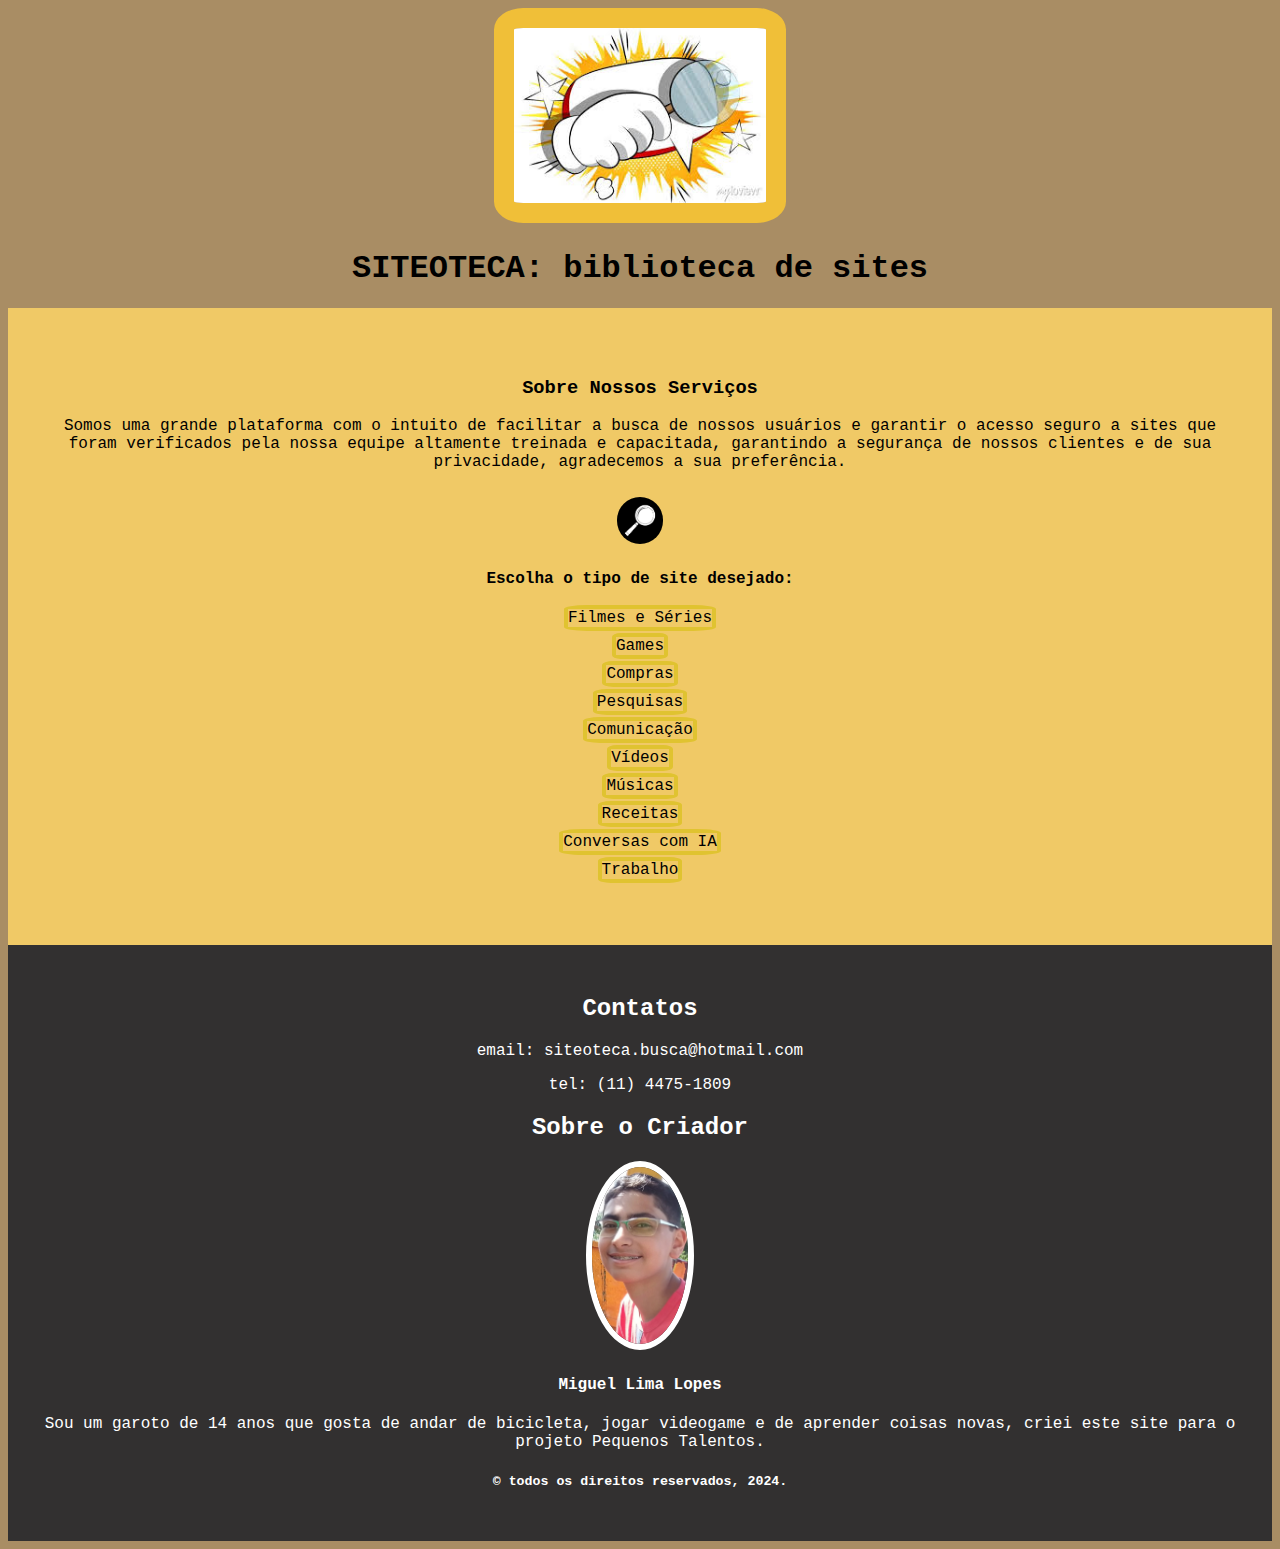
<file: index.html>
<!DOCTYPE html>
<html lang="pt-BR">

<head class="inc">
    <meta charset="UTF-8">
    <meta name="viewport" content="width=device-width, initial-scale=1.0">
    <title>Siteoteca</title>
    <link rel="shortcut icon" type="image/x-icon" href="images.jpg">
    <link rel="stylesheet" href="style.css">
    <div>
        <img class="logo" src="images.jpg" alt="pesquisa,lupa" width="20%">
    </div>
    <div>
        <h1>
            SITEOTECA: biblioteca de sites
        </h1>
    </div>
</head>

<body>
    <main>
        <section class= "inicio">
            <div>
                <h3>Sobre Nossos Serviços</h3>
                <p>
                    Somos uma grande plataforma com o intuito de facilitar a busca de nossos usuários
                    e garantir o acesso seguro a sites que foram verificados pela nossa equipe
                    altamente treinada e capacitada, garantindo a segurança de nossos clientes
                    e de sua privacidade, agradecemos a sua preferência.
                </p>
            </div>
        </section>
        <section>
            <div>
                <img class="lupa" src="images.png" alt="lupa,desenho" width="4%">
            </div>
            <div>
                <h4>
                    Escolha o tipo de site desejado:
                </h4>
            </div>
            <div>
                <ul>
                    <div>
                        <a href="filmes.html">Filmes e Séries</a>
                    </div>
                    <div>
                        <a href="games.html">Games</a>
                    </div>
                    <div>
                        <a href="compras.html">Compras</a>
                    </div>
                    <div>
                        <a href="pesquisas.html">Pesquisas</a>
                    </div>
                    <div>
                        <a href="comunicacao.html">Comunicação</a>
                    </div>
                    <div>
                        <a href="videos.html">Vídeos</a>
                    </div>
                    <div>
                        <a href="musicas.html">Músicas</a>
                    </div>
                    <div>
                        <a href="receitas.html">Receitas</a>
                    </div>
                    <div>
                        <a href="ia.html">Conversas com IA</a>
                    </div>
                    <div>
                        <a href="trabalho.html">Trabalho</a>
                    </div>
                </ul>
            </div>
        </section>
    </main>
    <footer>
        <section>
            <div>
                <h2>
                    Contatos
                </h2>
                <p>
                    email: siteoteca.busca@hotmail.com
                </p>
                <p>
                    tel: (11) 4475-1809
                </p>
            </div>
        </section>
        <section>
            <div>
                <h2>
                    Sobre o Criador
                </h2>
            </div>
            <div>
                <img class="miguel" src="miguel.png" width="8%">
            </div>
            <div>
                <h4>
                    Miguel Lima Lopes
                </h4>
                <p>
                    Sou um garoto de 14 anos que gosta de andar de bicicleta,
                    jogar videogame e de aprender coisas novas, criei este site
                    para o projeto Pequenos Talentos.
                </p>
            </div>
            <div>
                <h5>
                    © todos os direitos reservados, 2024.
                </h5>
            </div>
        </section>
    </footer>
</body>

</html>
</file>
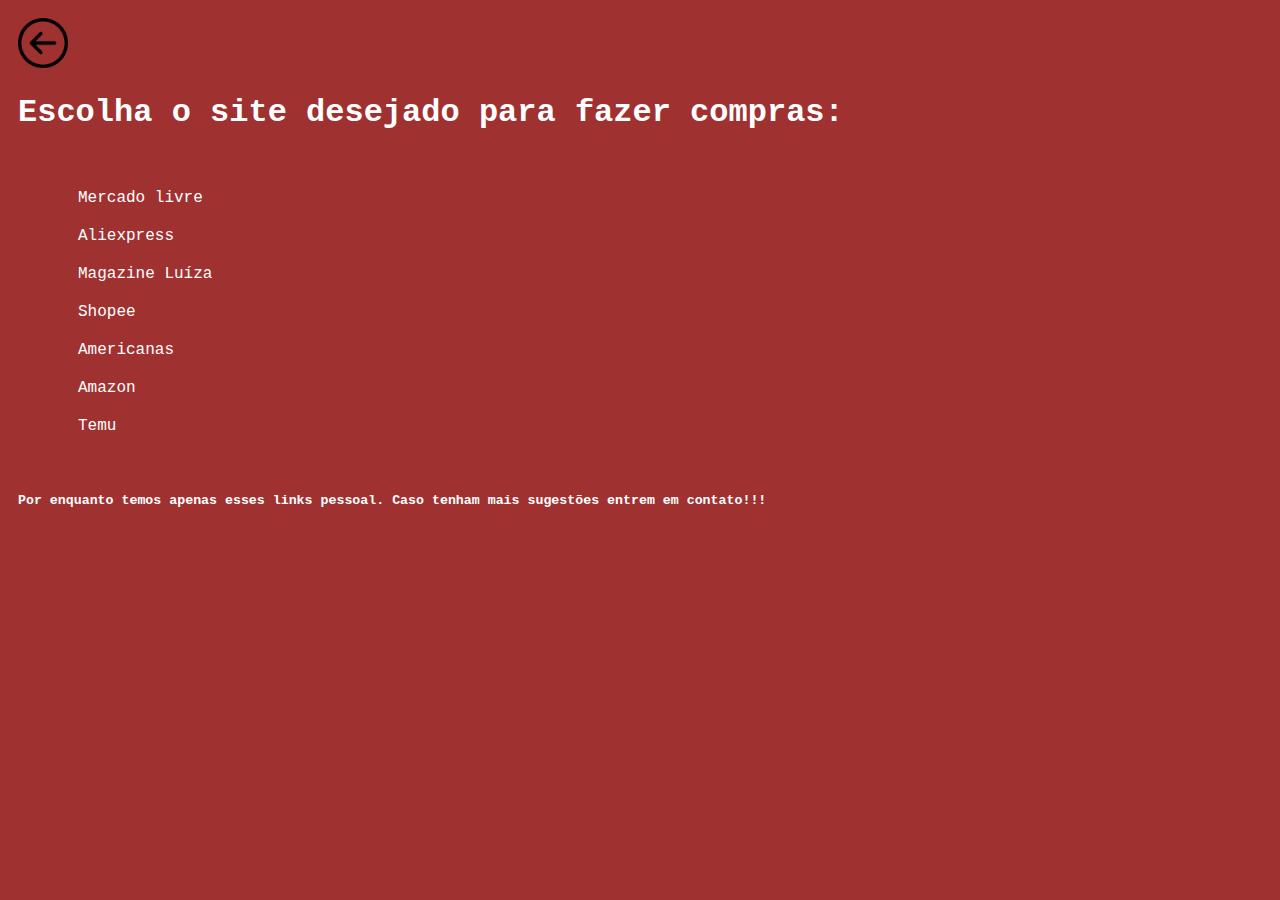
<file: compras.html>
<!DOCTYPE html>
<html lang="pt-BR">

<head>
    <meta charset="UTF-8">
    <meta name="viewport" content="width=device-width, initial-scale=1.0">
    <title>Siteoteca Compras</title>
    <link rel="shortcut icon" type="image/x-icon" href="images.jpg">
    <link rel="stylesheet" href="compras.css">
    <div>
        <a href="index.html"><img src="93634.png" alt="voltar" width="4%"></a>
    </div>
    <h1>
        Escolha o site desejado para fazer compras:
    </h1>
</head>

<body>
    <main>
        <div>
            <ul>
                <div>
                    <a href="https://www.mercadolivre.com.br/" target="_blank" rel="noopener noreferrer">Mercado
                        livre</a>
                </div>
                <div>
                    <a href="https://www.googleadservices.com/pagead/aclk?sa=L&ai=DChcSEwjI0dLO4eqIAxVozMIEHQMsPWYYABAAGgJwdg&co=1&ase=2&gclid=Cj0KCQjwmOm3BhC8ARIsAOSbapU9s5zboat5kdnO0nG-9UVvpWkNJ1-QOH7f4f-HkIh4mMeaoDl0e-AaArOhEALw_wcB&ohost=www.google.com&cid=CAESVeD2xwrRnELxrXG4C9XZZXmKKL_6vkN7Gp2kb3x6-2rJW4ui-m9hhT5pSKyabwMLBx73ry6boLt-o1jUiMXyozptoEI7FjEbBfTIWLXfnhwzV7ZpUv0&sig=AOD64_1J5L3R8V2Vz3fm-dW_MXL6kXey6w&q&nis=4&adurl&ved=2ahUKEwj1m8nO4eqIAxXbqZUCHZhXBH0Q0Qx6BAgLEAE"
                        target="_blank" rel="noopener noreferrer">Aliexpress</a>
                </div>
                <div>
                    <a href="https://www.googleadservices.com/pagead/aclk?sa=L&ai=DChcSEwjh1_6B4uqIAxX1Aq0GHfDCGXEYABACGgJwdg&co=1&ase=2&gclid=Cj0KCQjwmOm3BhC8ARIsAOSbapXTRpUNgsAc5SqJyn-3EQhuF-NE3o-TvVeZMf2k72U3036t_r8Xh1EaAvycEALw_wcB&ohost=www.google.com&cid=CAESVeD25yuJOZiu8gXt5Sisrb6eDOCPmSZlRj_d85pOs8o6sb-b_qZ2O1YVQGsba_O9Fs0ID64q3qmxGFOYiN6P6SpL3PIROthYAtSB0sTd177DA4dGBgw&sig=AOD64_3rpxX5Xi4CuVfhPQzL4fAhSV2qGw&q&nis=4&adurl&ved=2ahUKEwjAlfWB4uqIAxUblJUCHac8EAsQ0Qx6BAgPEAE"
                        target="_blank" rel="noopener noreferrer">Magazine Luíza</a>
                </div>
                <div>
                    <a href="https://www.googleadservices.com/pagead/aclk?sa=L&ai=DChcSEwju_KPA4uqIAxVVzcIEHfDIFrsYABAAGgJwdg&co=1&ase=2&gclid=Cj0KCQjwmOm3BhC8ARIsAOSbapVjH32agYzx07vh9gZ_WMXIJ4ehGcv8ITO6LQWsgKSR29VZV2XEZLQaAvDHEALw_wcB&ohost=www.google.com&cid=CAESVeD2PPzyfmpJQ7hTKpgatlEBsz-dLiwF8BmMBYYtehZ_ilP2-sMfF8VKGOZd96dHMcMqkTHOAy5I4gNjo6YZRBPGnVGGeHz4-NUtRftnQvq9H4dJNII&sig=AOD64_3ZJrQSJEa9hk3tlXaaVIJ3XkB7iA&q&nis=4&adurl&ved=2ahUKEwid75rA4uqIAxVht5UCHTf9BQEQ0Qx6BAgMEAE"
                        target="_blank" rel="noopener noreferrer">Shopee</a>
                </div>
                <div>
                    <a href="https://www.americanas.com.br/" target="_blank" rel="noopener noreferrer">Americanas</a>
                </div>
                <div>
                    <a href="https://www.googleadservices.com/pagead/aclk?sa=L&ai=DChcSEwiQ94PC4-qIAxXdCK0GHSniD1cYABADGgJwdg&co=1&ase=2&gclid=Cj0KCQjwmOm3BhC8ARIsAOSbapUhgUeni81k46C9zlaT0EkNz4ldkWQMNremIT9m6DYgqNkFE-rOX_waAtqsEALw_wcB&ohost=www.google.com&cid=CAESVeD23u9zohZGI68cIXSwpGUtUQ5SN0Cq3pM2nhTqHuXRyaFXpwnHpa3fYGuTTGKeMp-SigmqvtG_0bjPo_G1Lb3z8tDR2Nl0CDI8d5M4xsGtXSdS63A&sig=AOD64_3r6FjT8zT5kSWuCHHrlPKr0HBUmg&q&nis=4&adurl&ved=2ahUKEwiehfvB4-qIAxVIppUCHVCsEjEQ0Qx6BAgOEAE"
                        target="_blank" rel="noopener noreferrer">Amazon</a>
                </div>
                <div>
                    <a href="https://www.googleadservices.com/pagead/aclk?sa=L&ai=DChcSEwiQ94PC4-qIAxXdCK0GHSniD1cYABACGgJwdg&co=1&ase=2&gclid=Cj0KCQjwmOm3BhC8ARIsAOSbapWgB_zOy0kYjiKU7DS1O6vmD8rv_bzVFii4EFiJxZQf2IcbWbs9kRYaArdnEALw_wcB&ohost=www.google.com&cid=CAESVeD23u9zohZGI68cIXSwpGUtUQ5SN0Cq3pM2nhTqHuXRyaFXpwnHpa3fYGuTTGKeMp-SigmqvtG_0bjPo_G1Lb3z8tDR2Nl0CDI8d5M4xsGtXSdS63A&sig=AOD64_272ELrTs_PbHT3_tdlfXyHybL_rQ&q&nis=4&adurl&ved=2ahUKEwiehfvB4-qIAxVIppUCHVCsEjEQ0Qx6BAgMEAE"
                        target="_blank" rel="noopener noreferrer">Temu</a>
                </div>
            </ul>
        </div>
    </main>
    <footer>
        <div>
            <h5>Por enquanto temos apenas esses links pessoal. Caso tenham mais sugestões entrem em contato!!!</h5>
        </div>
    </footer>
</body>

</html>
</file>
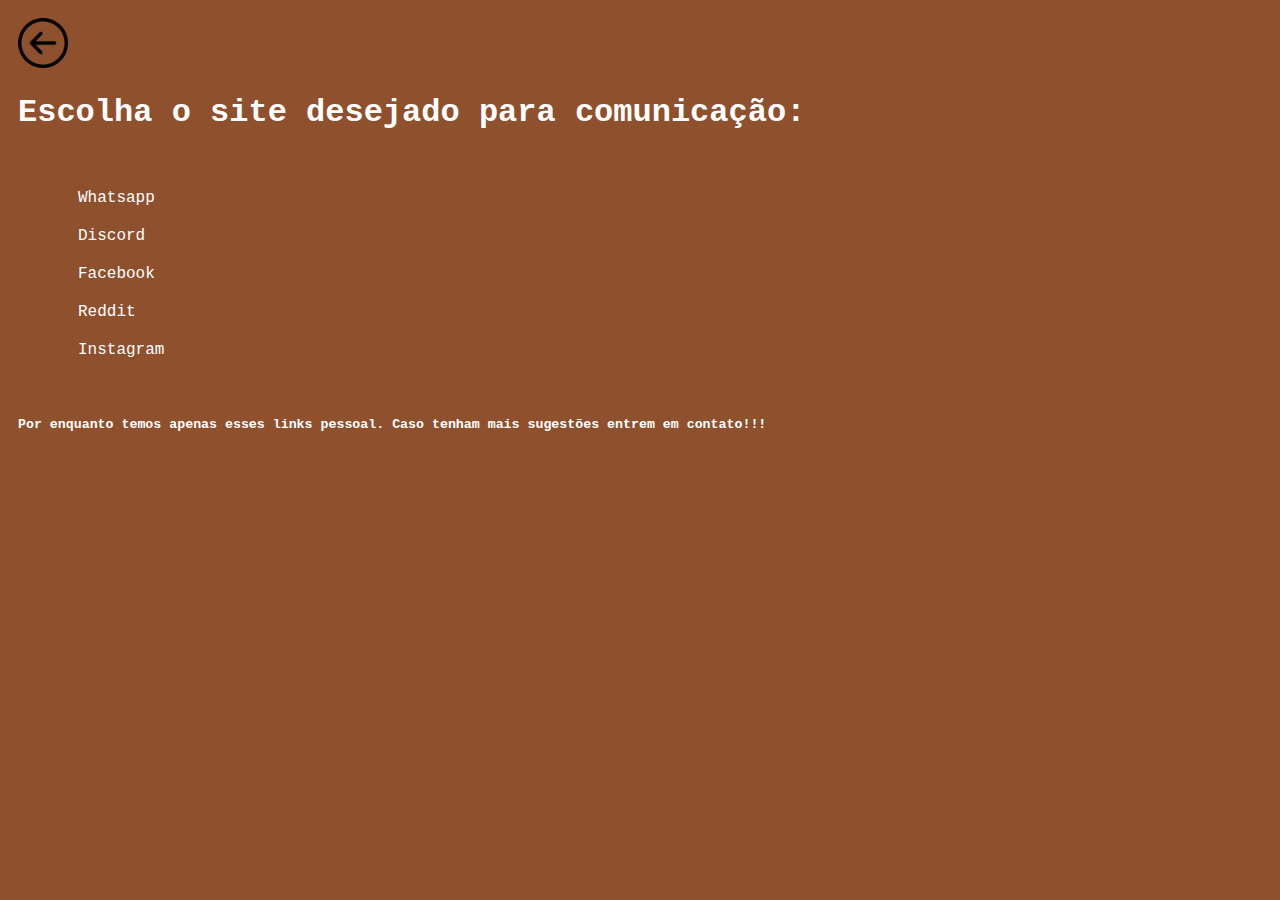
<file: comunicacao.html>
<!DOCTYPE html>
<html lang="pt-BR">

<head>
    <meta charset="UTF-8">
    <meta name="viewport" content="width=device-width, initial-scale=1.0">
    <title>Siteoteca Comunicação</title>
    <link rel="shortcut icon" type="image/x-icon" href="images.jpg">
    <link rel="stylesheet" href="comunicacao.css">
    <div>
        <a href="index.html"><img src="93634.png" alt="voltar" width="4%"></a>
    </div>
    <h1>
        Escolha o site desejado para comunicação:
    </h1>
</head>

<body>
    <main>
        <div>
            <ul>
                <div>
                    <a href="https://web.whatsapp.com/" target="_blank" rel="noopener noreferrer">Whatsapp</a>
                </div>
                <div>
                    <a href="https://discord.com/" target="_blank" rel="noopener noreferrer">Discord</a>
                </div>
                <div>
                    <a href="https://www.facebook.com/?locale=pt_BR" target="_blank"
                        rel="noopener noreferrer">Facebook</a>
                </div>
                <div>
                    <a href="https://www.reddit.com/" target="_blank" rel="noopener noreferrer">Reddit</a>
                </div>
                <div>
                    <a href="https://www.instagram.com/" target="_blank" rel="noopener noreferrer">Instagram</a>
                </div>
            </ul>
        </div>
    </main>
    <footer>
        <div>
            <h5>Por enquanto temos apenas esses links pessoal. Caso tenham mais sugestões entrem em contato!!!</h5>
        </div>
    </footer>
</body>

</html>
</file>
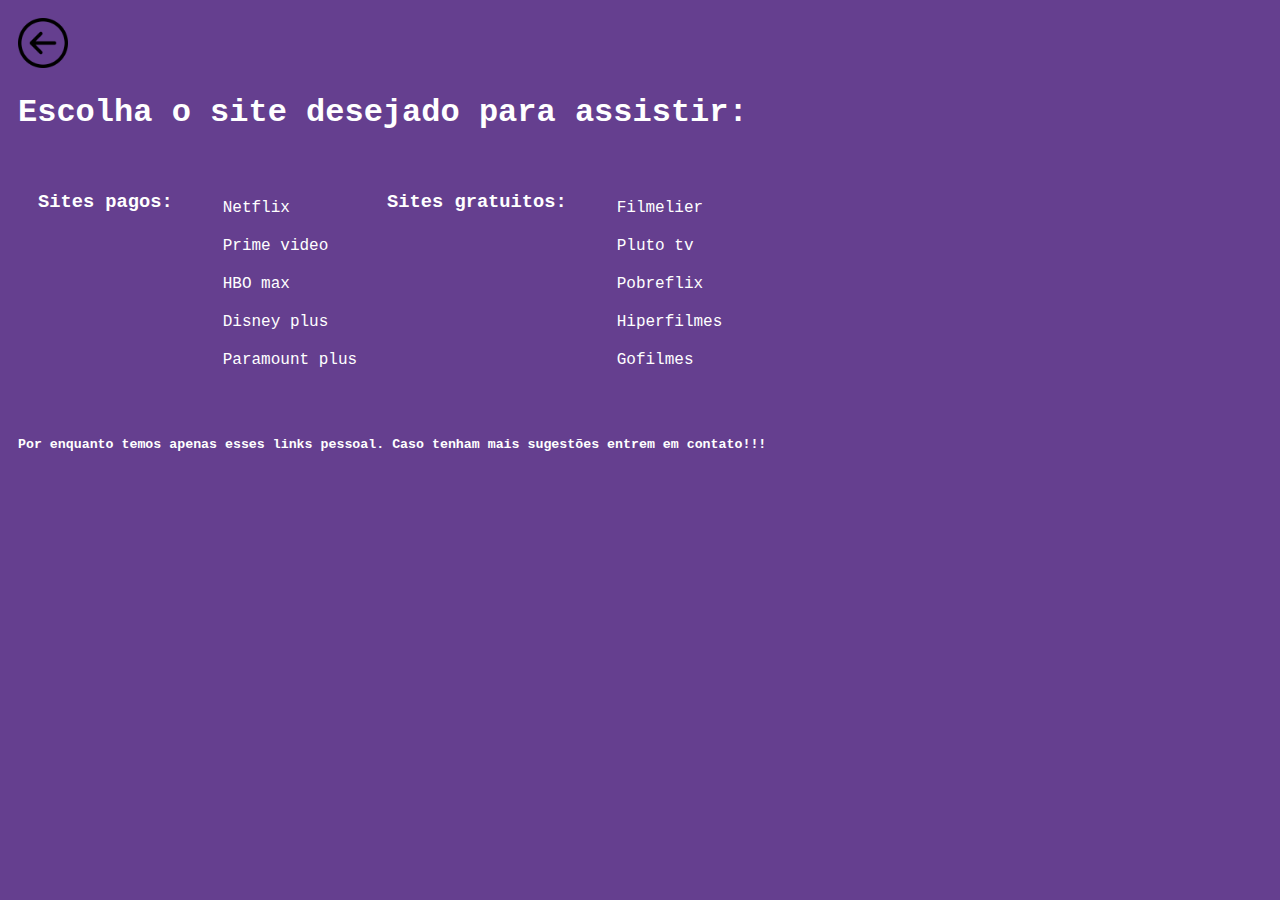
<file: filmes.html>
<!DOCTYPE html>
<html lang="pt-BR">

<head>
    <meta charset="UTF-8">
    <meta name="viewport" content="width=device-width, initial-scale=1.0">
    <title>Siteoteca Filmes e Séries</title>
    <link rel="shortcut icon" type="image/x-icon" href="images.jpg">
    <link rel="stylesheet" href="filmes.css">
    <div>
        <a href="index.html"><img src="93634.png" alt="voltar" width="4%"></a>
    </div>
    <h1>
        Escolha o site desejado para assistir:
    </h1>
</head>

<body>
    <main>
        <div>
            <div>
                <h3>
                    Sites pagos:
                </h3>
                <ul>
                    <div>
                        <a href="https://www.netflix.com/br/" target="_blank" rel="noopener noreferrer">Netflix</a>
                    </div>
                    <div>
                        <a href="https://www.googleadservices.com/pagead/aclk?sa=L&ai=DChcSEwjxo4D73eaIAxWgWEgAHa_nG1cYABAAGgJjZQ&co=1&ase=2&gclid=CjwKCAjw0t63BhAUEiwA5xP54ZMlP1-4NguM7LG_eonIX3ozAT9XB6UvkSWNEigWqLNOjDk5rsYhYxoCQYwQAvD_BwE&ohost=www.google.com&cid=CAESVeD26Julp5ROv8UchKXC7Vbwr0yHAT4clTuAOV3iFmaDjmJ4Kl-h1irc2jKdyFSjno1ffnOD80E4b0RzLTu6HfFdcyeBpZ3a3gvo3ii_KZ827LCfhWI&sig=AOD64_0ptH9drbdBb0WmXycBwwT1fBkBlw&q&nis=4&adurl&ved=2ahUKEwjxiPv63eaIAxXRppUCHSfdJ58Q0Qx6BAgMEAE"
                            target="_blank" rel="noopener noreferrer">Prime video</a>
                    </div>
                    <div>
                        <a href="https://www.googleadservices.com/pagead/aclk?sa=L&ai=DChcSEwiVwtzE3-aIAxWuJa0GHZbjNBwYABAAGgJwdg&co=1&ase=2&gclid=CjwKCAjw0t63BhAUEiwA5xP54Y53AfYSyfbpv18FEhqcEbdquzTfzb6lNxMz6kwAanMa_364HEpPBBoCW2sQAvD_BwE&ohost=www.google.com&cid=CAESVeD2BtUab6iFEKMKzEGCu4hOvwLXKF9mbFCLxokYaTwQv34khieQonslK9cc0qb71a4O8nnaNgMC0A54NOXA4C9WPHLkrQ2kiN4d-ebg2G1X4K7E1CQ&sig=AOD64_0hLIofKhxNrprP6S13u4ONwogeug&q&nis=4&adurl&ved=2ahUKEwjG99HE3-aIAxVbuZUCHWgGD-EQ0Qx6BAgNEAE"
                            target="_blank" rel="noopener noreferrer">HBO max</a>
                    </div>
                    <div>
                        <a href="https://www.googleadservices.com/pagead/aclk?sa=L&ai=DChcSEwj3zO-E4OaIAxX5YkgAHUhxAHIYABABGgJjZQ&co=1&ase=2&gclid=CjwKCAjw0t63BhAUEiwA5xP54ZDUgs2T4rRdyKMcYL27OtH910AqFVH84G6ROuqsdgt0L6ElKU9qxBoC62IQAvD_BwE&ohost=www.google.com&cid=CAESVeD2qDCdNFRqq9HtZVEJBWZfP6SMiV6fVCXGWVxPG-9Rk1zaHgDYxKLPLe9ssR7WaL59Rm74H1UWKJdh9GZxv7OaGR0ojS1yap6JAEgtc6EFKzY6_tk&sig=AOD64_2XHAvLnN4vw3tgIXKb8bz9H8Gi-g&q&nis=4&adurl&ved=2ahUKEwiv1-uE4OaIAxULuZUCHXP6FtEQ0Qx6BAgLEAE"
                            target="_blank" rel="noopener noreferrer">Disney plus</a>
                    </div>
                    <div>
                        <a href="https://www.googleadservices.com/pagead/aclk?sa=L&ai=DChcSEwjHqbbu4OaIAxU4H60GHadOJ9sYABABGgJwdg&co=1&ase=2&gclid=CjwKCAjw0t63BhAUEiwA5xP54edCCoeEGoOLKzhpVpcuZisRPtv5d8VzfMWdCcBEq8-XWJEse9-3fhoCJwoQAvD_BwE&ohost=www.google.com&cid=CAESVeD2H5_ksU7vK-rXHHQztU_T1B0ABBSVm6pipGOHtRC2cuF-pl3nLChpVp2QwWjpTHv9RB1TQzKgA2fc-Uitu204G8JE3fy7vgxI6eXIkKHdHemUjKg&sig=AOD64_3Ygxzt8nVaw8A6HuAIYHZr9Elmpw&q&nis=4&adurl&ved=2ahUKEwjgjqzu4OaIAxUGrJUCHWOiNqwQ0Qx6BAgOEAE"
                            target="_blank" rel="noopener noreferrer">Paramount plus</a>
                    </div>
                </ul>
            </div>
            <div>
                <h3>
                    Sites gratuitos:
                </h3>
                <ul>
                    <div>
                        <a href="https://www.filmelier.com/br/assistir-filmes-online" target="_blank"
                            rel="noopener noreferrer">Filmelier</a>
                    </div>
                    <div>
                        <a href="https://www.googleadservices.com/pagead/aclk?sa=L&ai=DChcSEwiM2PyV5eaIAxUMz8IEHZiCAdEYABAAGgJwdg&co=1&ase=2&gclid=CjwKCAjw0t63BhAUEiwA5xP54XXHeOTNppZRnbZnyxCEfQbdV6vfbVIL4emtgItYs9dDo_-uLXLZfhoCijAQAvD_BwE&ohost=www.google.com&cid=CAESVeD2R_89a4EuRMkEo_Y0u0sDsmubGLrvZ7xnhoDhvPNXtRIS13cfAdl0YBRGA0hAIAM8yxWwvaL3nqvtxIZ5mJ4I_kaPwqLn-gVDjoE3KWrAEIWC4yU&sig=AOD64_3cOklN1TEyWvCrXpjY58bcMuoufg&q&nis=4&adurl&ved=2ahUKEwiqq_OV5eaIAxUEppUCHUQiOGgQ0Qx6BAgMEAE"
                            target="_blank" rel="noopener noreferrer">Pluto tv</a>
                    </div>
                    <div>
                        <a href="https://pobreflix.life/" target="_blank" rel="noopener noreferrer">Pobreflix</a>
                    </div>
                    <div>
                        <a href="https://portalfrassao2.webnode.page/" target="_blank"
                            rel="noopener noreferrer">Hiperfilmes</a>
                    </div>
                    <div>
                        <a href="https://gofilmes.me/" target="_blank" rel="noopener noreferrer">Gofilmes</a>
                    </div>
                </ul>
            </div>
        </div>
    </main>
    <footer>
        <div>
            <h5>Por enquanto temos apenas esses links pessoal. Caso tenham mais sugestões entrem em contato!!!</h5>
        </div>
    </footer>
</body>

</html>
</file>
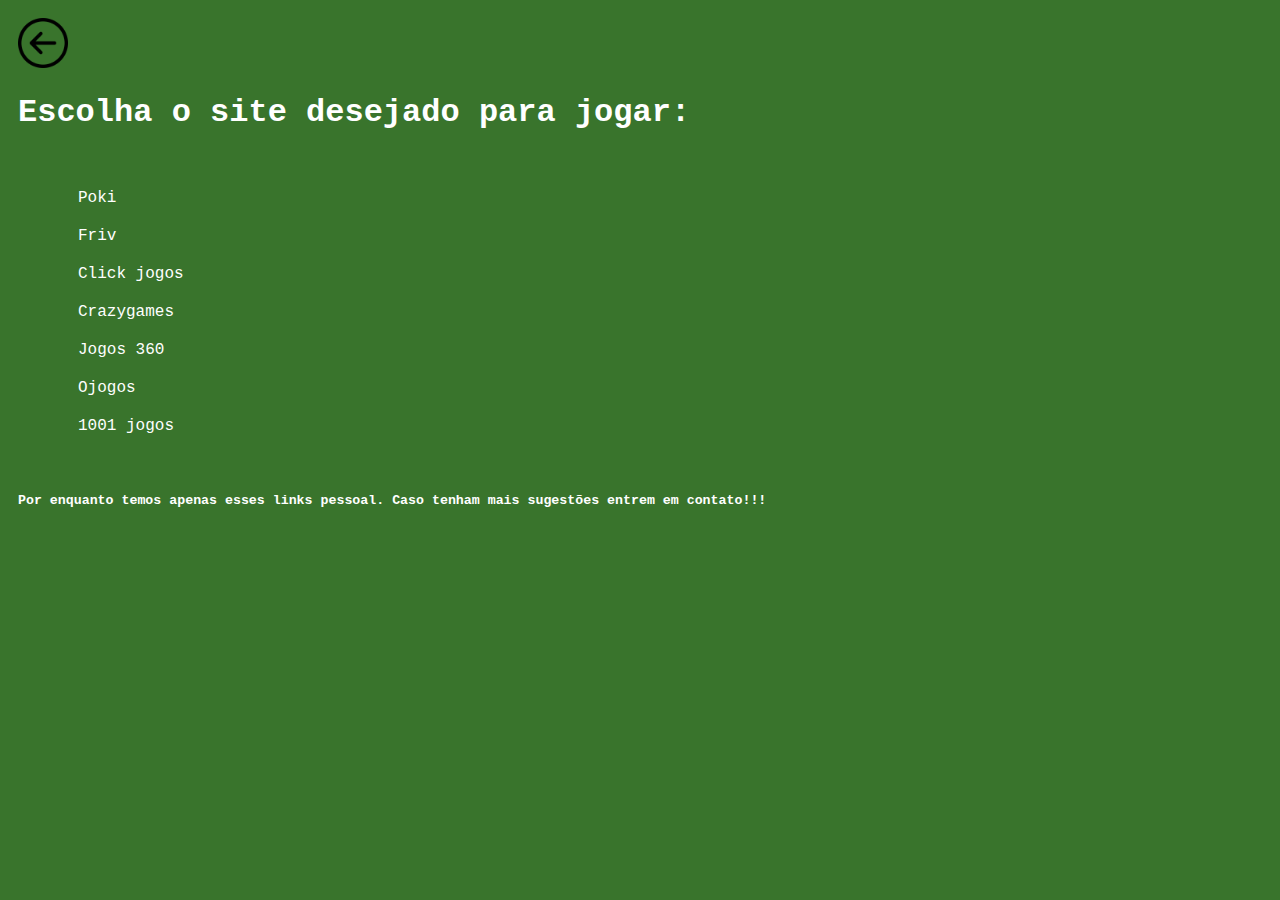
<file: games.html>
<!DOCTYPE html>
<html lang="pt-BR">

<head>
    <meta charset="UTF-8">
    <meta name="viewport" content="width=device-width, initial-scale=1.0">
    <title>Siteoteca Games</title>
    <link rel="shortcut icon" type="image/x-icon" href="images.jpg">
    <link rel="stylesheet" href="games.css">
    <div>
        <a href="index.html"><img src="93634.png" alt="voltar" width="4%"></a>
    </div>
    <h1>
        Escolha o site desejado para jogar:
    </h1>
</head>

<body>
    <main>
        <div>
            <ul>
                <div>
                    <a href="https://poki.com/br" target="_blank" rel="noopener noreferrer">Poki</a>
                </div>
                <div>
                    <a href="https://www.googleadservices.com/pagead/aclk?sa=L&ai=DChcSEwiZ35-W3eqIAxVXD60GHb5IDhgYABAAGgJwdg&co=1&ase=2&gclid=Cj0KCQjwmOm3BhC8ARIsAOSbapVRGHnhS_0Cm9_6oVCkH3Th6zYeuqKNLpx8oEZyUQXbG5jh4zxWcDMaAkuyEALw_wcB&ohost=www.google.com&cid=CAESVeD2FUmIaULRxx39kPWKgJeIOz3nRqE_8wXGAsKs_1oSstp6JyHmH0eTBF3ipven7SqLtjFIifLHHHoC7eHQDtZRVDisa1amOpx6SlROZz7ia06LqY0&sig=AOD64_04rUi_6vf3DRF84EoS8wyOU65PLg&q&nis=4&adurl&ved=2ahUKEwjtzZaW3eqIAxUvlJUCHXw6JLEQ0Qx6BAgLEAE"
                        target="_blank" rel="noopener noreferrer">Friv</a>
                </div>
                <div>
                    <a href="https://www.clickjogos.com.br/" target="_blank" rel="noopener noreferrer">Click jogos</a>
                </div>
                <div>
                    <a href="https://www.crazygames.com.br/" target="_blank" rel="noopener noreferrer">Crazygames</a>
                </div>
                <div>
                    <a href="https://www.jogos360.com.br/" target="_blank" rel="noopener noreferrer">Jogos 360</a>
                </div>
                <div>
                    <a href="https://www.ojogos.com.br/" target="_blank" rel="noopener noreferrer">Ojogos</a>
                </div>
                <div>
                    <a href="https://www.1001jogos.com.br/" target="_blank" rel="noopener noreferrer">1001 jogos</a>
                </div>
            </ul>
        </div>
    </main>
    <footer>
        <div>
            <h5>Por enquanto temos apenas esses links pessoal. Caso tenham mais sugestões entrem em contato!!!</h5>
        </div>
    </footer>
</body>

</html>
</file>
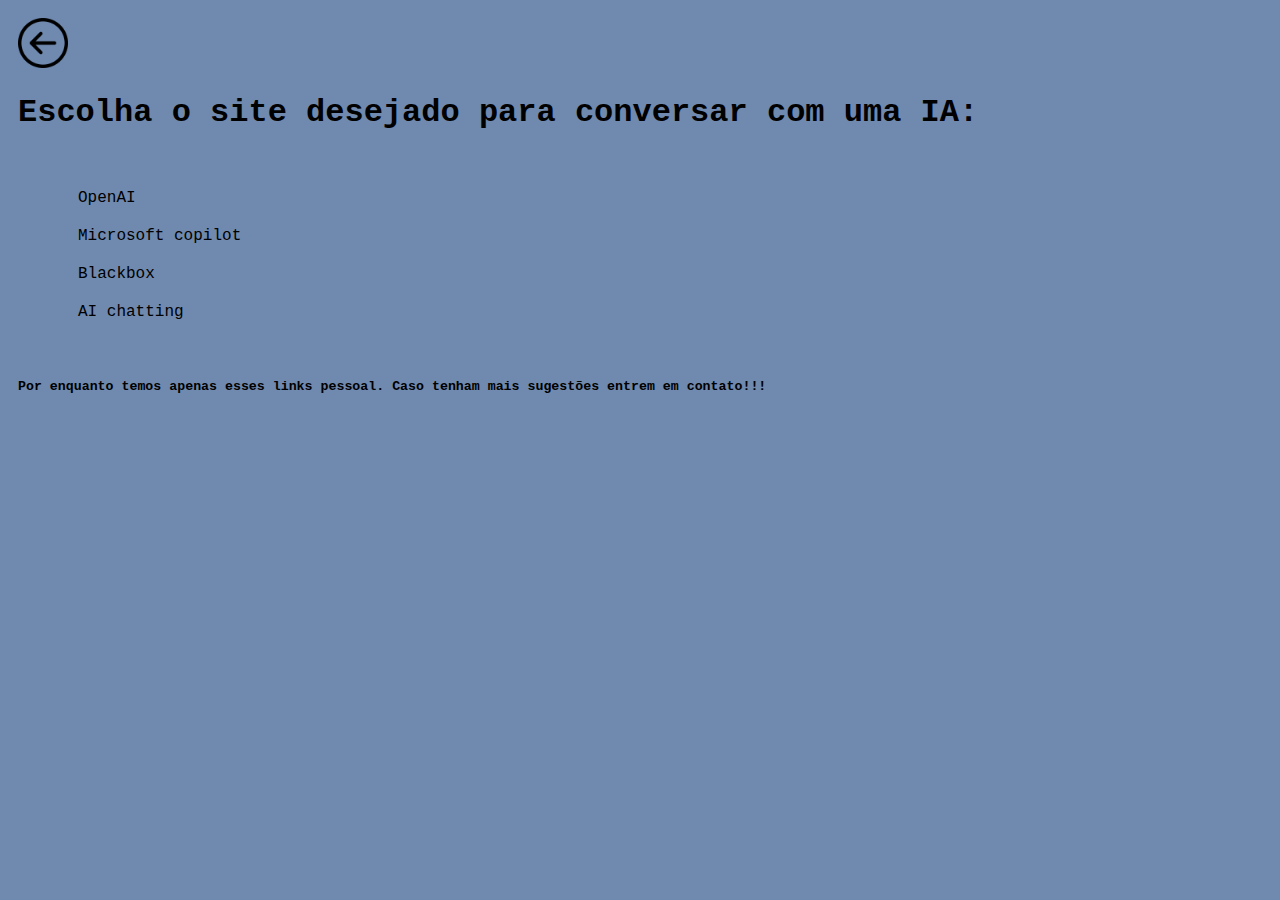
<file: ia.html>
<!DOCTYPE html>
<html lang="pt-BR">

<head>
    <meta charset="UTF-8">
    <meta name="viewport" content="width=device-width, initial-scale=1.0">
    <title>Siteoteca Conversas com IA</title>
    <link rel="shortcut icon" type="image/x-icon" href="images.jpg">
    <link rel="stylesheet" href="ia.css">
    <div>
        <a href="index.html"><img src="93634.png" alt="voltar" width="4%"></a>
    </div>
    <h1>
        Escolha o site desejado para conversar com uma IA:
    </h1>
</head>

<body>
    <main>
        <div>
            <ul>
                <div>
                    <a href="https://openai.com/chatgpt/" target="_blank" rel="noopener noreferrer">OpenAI</a>
                </div>
                <div>
                    <a href="https://copilot.microsoft.com/?q=Bing%20AI" target="_blank"
                        rel="noopener noreferrer">Microsoft copilot</a>
                </div>
                <div>
                    <a href="https://www.googleadservices.com/pagead/aclk?sa=L&ai=DChcSEwjE--Gs3fSIAxVSaEgAHTbcDiQYABABGgJjZQ&co=1&ase=2&gclid=Cj0KCQjwpP63BhDYARIsAOQkATa7MBVLIoItCK0v4ilUhwBkkyjRu4KwL51e2qrI8BSucg2a3fhPfKsaAhZJEALw_wcB&ohost=www.google.com&cid=CAESVeD20ljFz6qCXe0XhwkYUU2lpc-Qb-DbeEMpR4RLuAV_4-tVi_nlFFzhSmDtVwzCngBBp41E_T2MIDeftTCv3kNGNkI470dDCF97-r-nx0wszMyKeDI&sig=AOD64_0zRdfEX68p-jwDTJPPomZFdQaUaQ&q&nis=4&adurl&ved=2ahUKEwiTqN2s3fSIAxUtqJUCHWllAlEQ0Qx6BAgREAE"
                        target="_blank" rel="noopener noreferrer">Blackbox</a>
                </div>
                <div>
                    <a href="https://www.aichatting.net/pt/" target="_blank" rel="noopener noreferrer">AI chatting</a>
                </div>
            </ul>
        </div>
    </main>
    <footer>
        <div>
            <h5>Por enquanto temos apenas esses links pessoal. Caso tenham mais sugestões entrem em contato!!!</h5>
        </div>
    </footer>
</body>

</html>
</file>
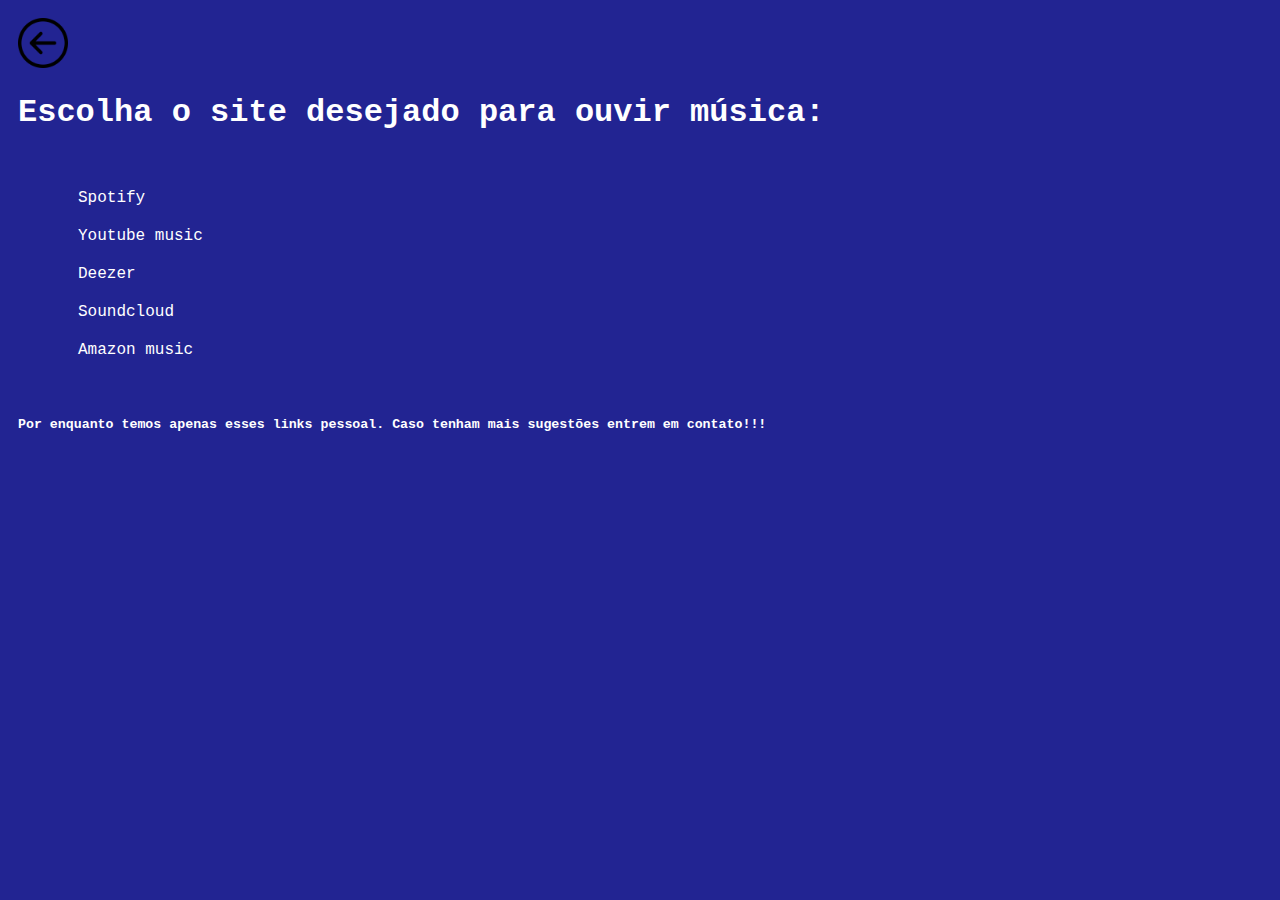
<file: musicas.html>
<!DOCTYPE html>
<html lang="pt-BR">

<head>
    <meta charset="UTF-8">
    <meta name="viewport" content="width=device-width, initial-scale=1.0">
    <title>Siteoteca Músicas</title>
    <link rel="shortcut icon" type="image/x-icon" href="images.jpg">
    <link rel="stylesheet" href="musicas.css">
    <div>
        <a href="index.html"><img src="93634.png" alt="voltar" width="4%"></a>
    </div>
    <h1>
        Escolha o site desejado para ouvir música:
    </h1>
</head>

<body>
    <main>
        <div>
            <ul>
                <div>
                    <a href="https://www.spotify.com/?fbclid=IwAR1yaFm7bOqfr7Ou-2mknjCYi3Tv7Vmw_s6qJvOOLNpgFyyz-UiRVGIazuM"
                        target="_blank" rel="noopener noreferrer">Spotify</a>
                </div>
                <div>
                    <a href="https://music.youtube.com/" target="_blank" rel="noopener noreferrer">Youtube music</a>
                </div>
                <div>
                    <a href="https://www.googleadservices.com/pagead/aclk?sa=L&ai=DChcSEwjd-avg4O-IAxVsFq0GHTVYMtgYABAAGgJwdg&co=1&ase=2&gclid=Cj0KCQjw3vO3BhCqARIsAEWblcCbRGekupb75mXqEa7SRp4PU5UuadjCwl4s4Mk1lGM5ZOh5JR4kb14aAoqCEALw_wcB&ohost=www.google.com&cid=CAESVeD2rerbioaboLP6P6GJkLuzVpk35pcYOjCUJT1eP-n7rY0BvSBjOzHlpAeAyrUVK28feIoURwh0LRoNNAPNtf5lHxlUPln6QA8VWue7yVNjLCaCnnk&sig=AOD64_35L2SxrOqmC0MHQplt9NSPo2VJZg&q&nis=4&adurl&ved=2ahUKEwiY3qLg4O-IAxUoq5UCHXgVKoAQ0Qx6BAgLEAE"
                        target="_blank" rel="noopener noreferrer">Deezer</a>
                </div>
                <div>
                    <a href="https://soundcloud.com/" target="_blank" rel="noopener noreferrer">Soundcloud</a>
                </div>
                <div>
                    <a href="https://www.googleadservices.com/pagead/aclk?sa=L&ai=DChcSEwjUq7qw4e-IAxV5B60GHR16PEgYABAAGgJwdg&co=1&ase=2&gclid=Cj0KCQjw3vO3BhCqARIsAEWblcAKUcbJxFlPyZwrc3tfyFVAMacAMhFCtM6MOE3rEwOeEJSVlFCrG_YaAuPZEALw_wcB&ohost=www.google.com&cid=CAESVeD2rYiOLFTqDbU9Cp4PEsYyPODkCkQQaZqDy_KIAG4TzRPpOuVbvDrtq8W4UVjZQ74Nvdb7Za8bIZGw3S_8fs3KQ5qTMaR8yGfci022TC3TIeEomqc&sig=AOD64_3V8IGJHPTaSCfoHPyDgG_Ea62sYA&q&nis=4&adurl&ved=2ahUKEwj05bCw4e-IAxUblJUCHU50Hg0Q0Qx6BAgKEAE"
                        target="_blank" rel="noopener noreferrer">Amazon music</a>
                </div>
            </ul>
        </div>
    </main>
    <footer>
        <div>
            <h5>Por enquanto temos apenas esses links pessoal. Caso tenham mais sugestões entrem em contato!!!</h5>
        </div>
    </footer>
</body>

</html>
</file>
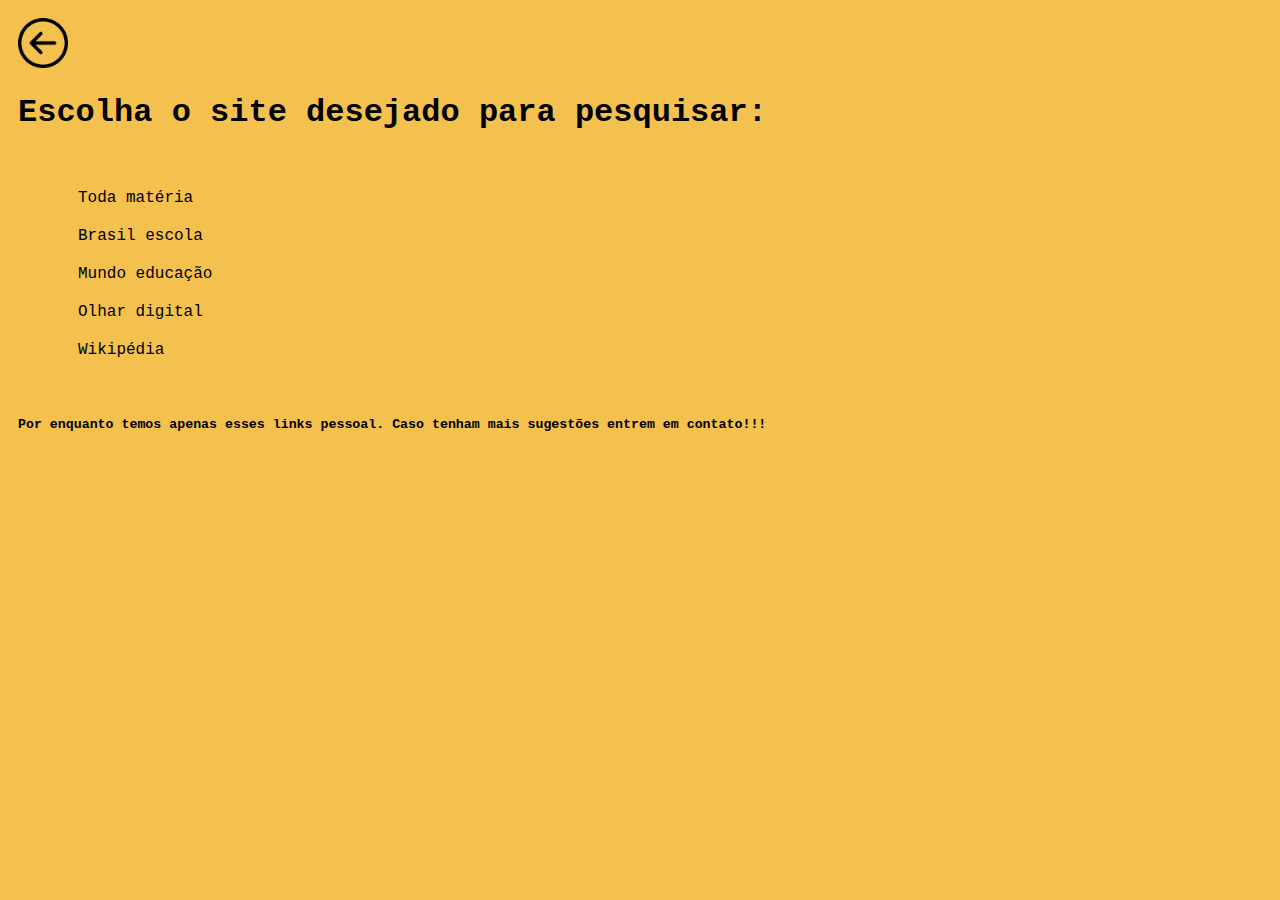
<file: pesquisas.html>
<!DOCTYPE html>
<html lang="pt-BR">
<head>
    <meta charset="UTF-8">
    <meta name="viewport" content="width=device-width, initial-scale=1.0">
    <title>Siteoteca Pesquisas</title>
    <link rel="shortcut icon" type="image/x-icon" href="images.jpg">
    <link rel="stylesheet" href="pesquisas.css">
    <div>
        <a href="index.html"><img src="93634.png" alt="voltar" width="4%"></a>
    </div>
    <h1>
        Escolha o site desejado para pesquisar:
    </h1>
</head>
<body>
    <main>
        <div>
            <ul>
                <div>
                    <a href="https://www.todamateria.com.br/" target="_blank" rel="noopener noreferrer">Toda matéria</a>
                </div>
                <div>
                    <a href="https://brasilescola.uol.com.br/" target="_blank" rel="noopener noreferrer">Brasil escola</a>
                </div>
                <div>
                    <a href="https://mundoeducacao.uol.com.br/" target="_blank" rel="noopener noreferrer">Mundo educação</a>
                </div>
                <div>
                    <a href="https://olhardigital.com.br/2022/08/11/internet-e-redes-sociais/dia-do-estudante-confira-5-sites-para-estudar-de-graca/" target="_blank" rel="noopener noreferrer">Olhar digital</a>
                </div>
                <div>
                    <a href="https://es.wikipedia.org/wiki/Wikipedia:Portada" target="_blank" rel="noopener noreferrer">Wikipédia</a>
                </div>
            </ul>
        </div>
    </main>
    <footer>
        <div>
            <h5>Por enquanto temos apenas esses links pessoal. Caso tenham mais sugestões entrem em contato!!!</h5>
        </div>
    </footer>
</body>

</html>
</file>
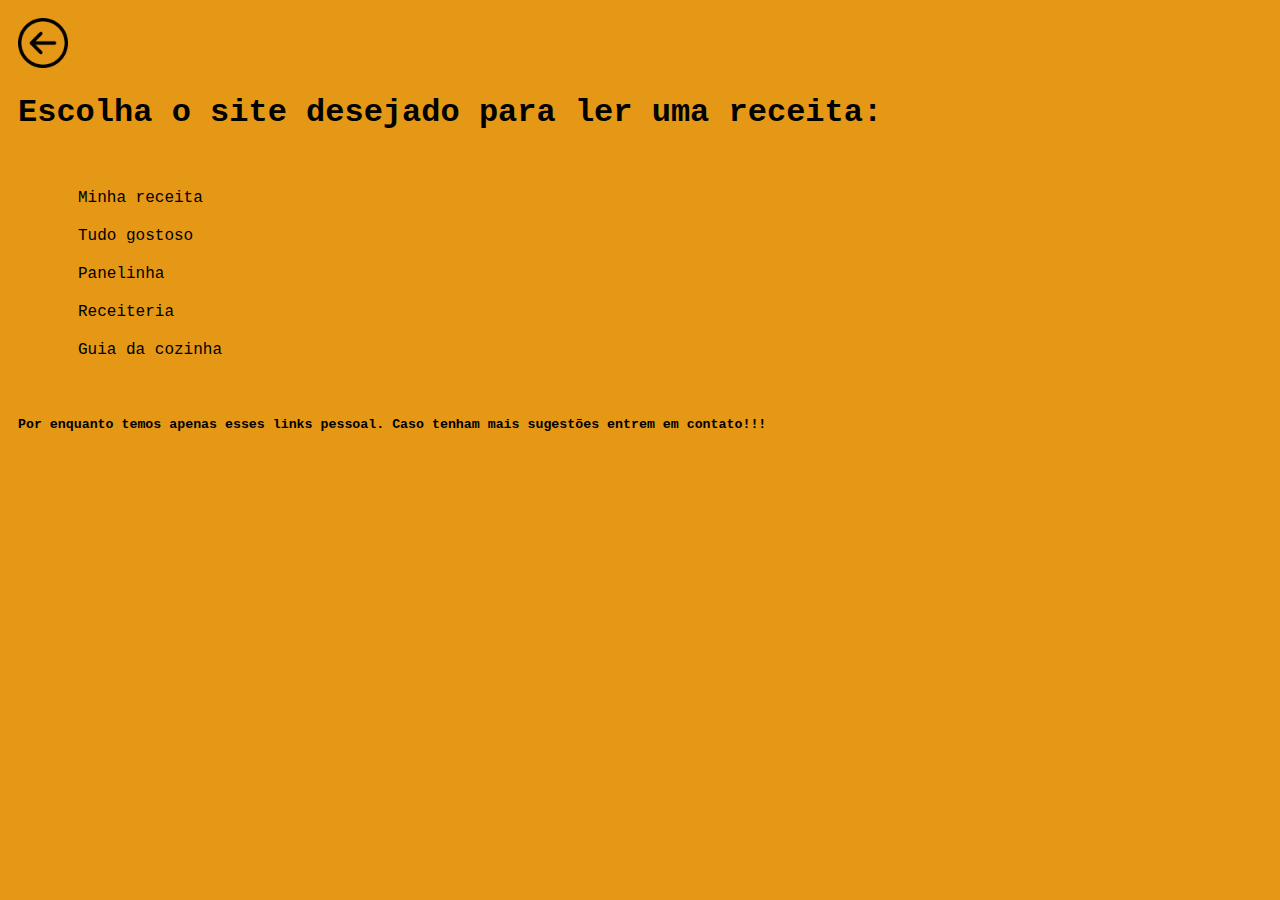
<file: receitas.html>
<!DOCTYPE html>
<html lang="pt-BR">

<head>
    <meta charset="UTF-8">
    <meta name="viewport" content="width=device-width, initial-scale=1.0">
    <title>Siteoteca Receitas</title>
    <link rel="shortcut icon" type="image/x-icon" href="images.jpg">
    <link rel="stylesheet" href="receitas.css">
    <div>
        <a href="index.html"><img src="93634.png" alt="voltar" width="4%"></a>
    </div>
    <h1>
        Escolha o site desejado para ler uma receita:
    </h1>
</head>

<body>
    <main>
        <div>
            <ul>
                <div>
                    <a href="https://www.googleadservices.com/pagead/aclk?sa=L&ai=DChcSEwih1-SM2fSIAxUzQUgAHQZmIckYABABGgJjZQ&co=1&ase=2&gclid=Cj0KCQjwpP63BhDYARIsAOQkATbAUFjbcgnD2Ad9KQUmnke-vIJVdZObq12XYCmXAjbWsy3PmtdCpyMaAh17EALw_wcB&ohost=www.google.com&cid=CAESVeD2a09M71GKKgsp7IqbNYNajVILIYLi57Qc_6uwbRm4ydQnUHRLXZK2uXCZXiybwcOAYRYBy08tT2mCXfzJbojMOQymaDa1CdEW8WWjVeKza8lOiIQ&sig=AOD64_3DyX6riPj-7hnF2MALMQw8Y3VLqA&q&nis=4&adurl&ved=2ahUKEwij8N-M2fSIAxWDpJUCHVSvDGIQ0Qx6BAgOEAE"
                        target="_blank" rel="noopener noreferrer">Minha receita</a>
                </div>
                <div>
                    <a href="https://www.tudogostoso.com.br/" target="_blank" rel="noopener noreferrer">Tudo gostoso</a>
                </div>
                <div>
                    <a href="https://panelinha.com.br/" target="_blank" rel="noopener noreferrer">Panelinha</a>
                </div>
                <div>
                    <a href="https://www.receiteria.com.br/" target="_blank" rel="noopener noreferrer">Receiteria</a>
                </div>
                <div>
                    <a href="https://guiadacozinha.com.br/" target="_blank" rel="noopener noreferrer">Guia da cozinha</a>
                </div>
            </ul>
        </div>
    </main>
    <footer>
        <div>
            <h5>Por enquanto temos apenas esses links pessoal. Caso tenham mais sugestões entrem em contato!!!</h5>
        </div>
    </footer>
</body>

</html>
</file>
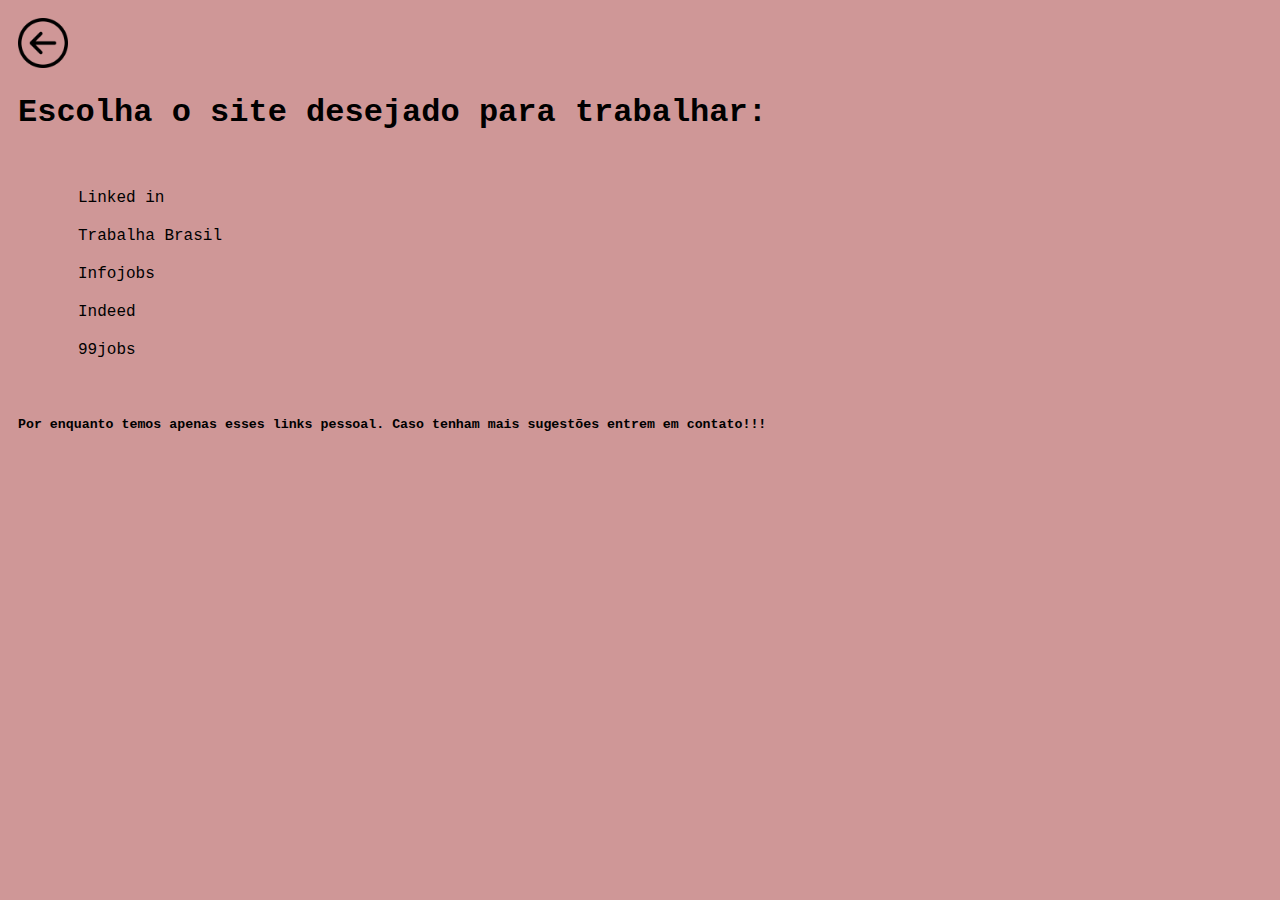
<file: trabalho.html>
<!DOCTYPE html>
<html lang="pt-BR">

<head>
    <meta charset="UTF-8">
    <meta name="viewport" content="width=device-width, initial-scale=1.0">
    <title>Siteoteca Trabalho</title>
    <link rel="shortcut icon" type="image/x-icon" href="images.jpg">
    <link rel="stylesheet" href="trabalho.css">
    <div>
        <a href="index.html"><img src="93634.png" alt="voltar" width="4%"></a>
    </div>
    <h1>
        Escolha o site desejado para trabalhar:
    </h1>
</head>

<body>
    <main>
        <div>
            <ul>
                <div>
                    <a href="https://www.googleadservices.com/pagead/aclk?sa=L&ai=DChcSEwjVk-vIp_yIAxV5DK0GHbWxHUwYABADGgJwdg&co=1&ase=2&gclid=Cj0KCQjwjY64BhCaARIsAIfc7YZpLRSjHVDaDqh-pwRLOg7zX8dEly_0rWpIS_1jFgzu6GeAyzb7tJ4aAtCREALw_wcB&ohost=www.google.com&cid=CAESVeD2i7lxFcHfmTsj_HMeWcic7lVShhODQbmhCLSKQs9hW4AEW5zWZemXQMMPLhwM01v-_acvN21V0xkBnzy-bTDNU42OrnlgE7XP2eNLNHrrJKxWrMY&sig=AOD64_3x_G6c-2hoxpFH3Qs5_SD5vGLwUQ&q&nis=4&adurl&ved=2ahUKEwjGw-LIp_yIAxXpG7kGHTlXHd4Q0Qx6BAgIEAE"
                        target="_blank" rel="noopener noreferrer">Linked in</a>
                </div>
                <div>
                    <a href="https://www.trabalhabrasil.com.br/" target="_blank" rel="noopener noreferrer">Trabalha
                        Brasil</a>
                </div>
                <div>
                    <a href="https://www.googleadservices.com/pagead/aclk?sa=L&ai=DChcSEwiVhfysq_yIAxV0CK0GHbozPFMYABAAGgJwdg&co=1&ase=2&gclid=Cj0KCQjwjY64BhCaARIsAIfc7Ya-UeE9d9nFDOaSEgQDGb14k6xlOKTy4-xhsodbjJgeLX62QrS5_3caAg1-EALw_wcB&ohost=www.google.com&cid=CAESVeD2j13lAmbEdzpmdNOAQ1N2krHumVC8oQVgYmeCIHxR431tFeC-uAjxxcDRzggFQUl606qwih1T7fDoPcaV8aWS3VD5pClQzt8TEFSIlRl26NmLqiU&sig=AOD64_3g2VZzE9_0md54-13uvYA99Jbe1A&q&nis=4&adurl&ved=2ahUKEwjU3PKsq_yIAxXULrkGHaycAAgQ0Qx6BAgHEAE"
                        target="_blank" rel="noopener noreferrer">Infojobs</a>
                </div>
                <div>
                    <a href="https://br.indeed.com/" target="_blank" rel="noopener noreferrer">Indeed</a>
                </div>
                <div>
                    <a href="https://99jobs.com/" target="_blank" rel="noopener noreferrer">99jobs</a>
                </div>
            </ul>
        </div>
    </main>
    <footer>
        <div>
            <h5>Por enquanto temos apenas esses links pessoal. Caso tenham mais sugestões entrem em contato!!!</h5>
        </div>
    </footer>
</body>

</html>
</file>
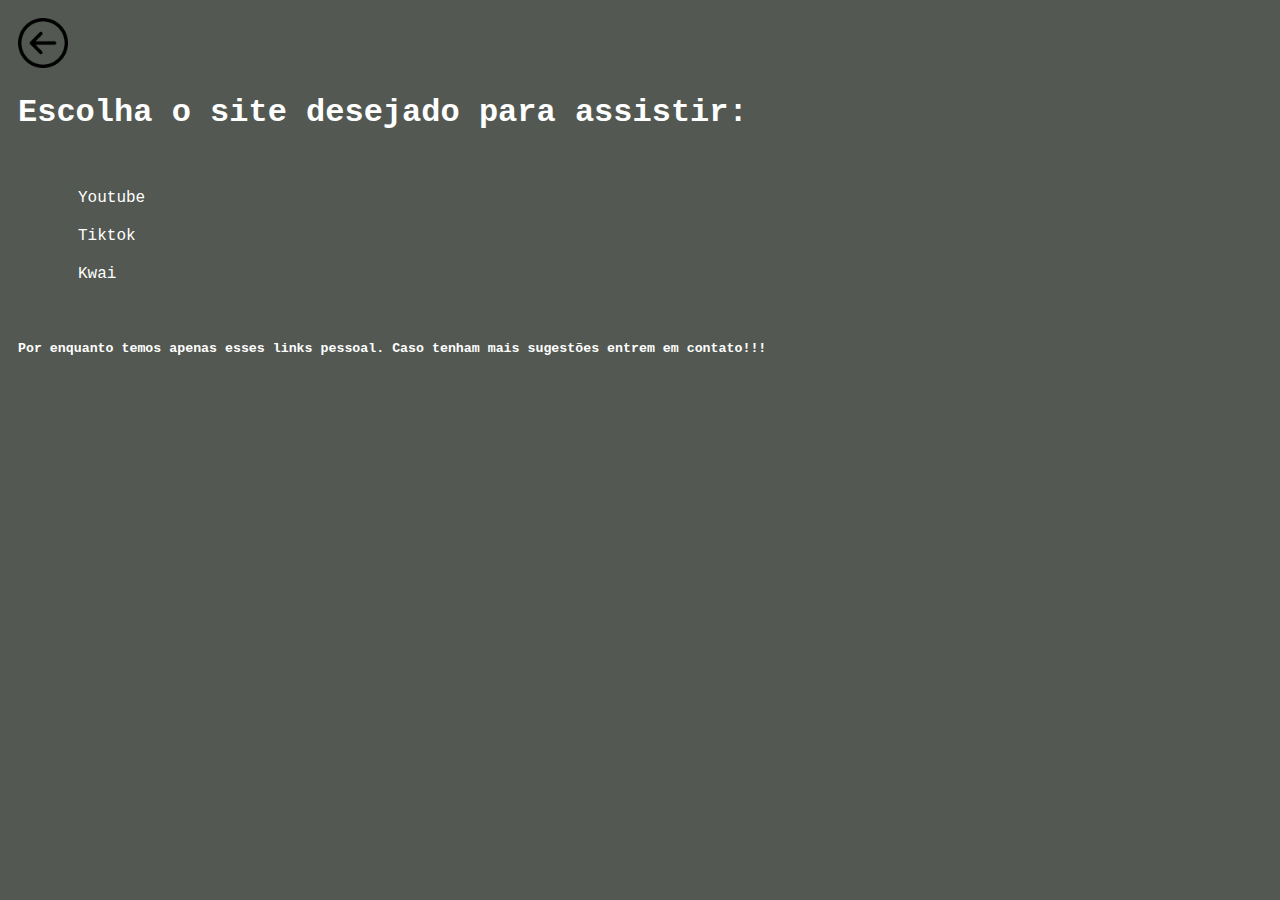
<file: videos.html>
<!DOCTYPE html>
<html lang="pt-BR">
<head>
    <meta charset="UTF-8">
    <meta name="viewport" content="width=device-width, initial-scale=1.0">
    <title>Siteoteca Vídeos</title>
    <link rel="shortcut icon" type="image/x-icon" href="images.jpg">
    <link rel="stylesheet" href="videos.css">
    <div>
        <a href="index.html"><img src="93634.png" alt="voltar" width="4%"></a>
    </div>
    <h1>
        Escolha o site desejado para assistir:
    </h1>
</head>
<body>
    <main>
        <div>
            <ul>
                <div>
                    <a href="https://www.youtube.com/" target="_blank" rel="noopener noreferrer">Youtube</a>
                </div>
                <div>
                    <a href="https://www.tiktok.com/pt-BR/" target="_blank" rel="noopener noreferrer">Tiktok</a>
                </div>
                <div>
                    <a href="https://www.kwai.com/" target="_blank" rel="noopener noreferrer">Kwai</a>
                </div>
            </ul>
        </div>
    </main>
    <footer>
        <div>
            <h5>Por enquanto temos apenas esses links pessoal. Caso tenham mais sugestões entrem em contato!!!</h5>
        </div>
    </footer>
</body>

</html>
</file>
<file: style.css>
body {
    text-align: center;
    font-family: 'Courier New', Courier, monospace;
    background-color: rgb(169, 141, 100);
}
main {
    background-color: rgb(240, 201, 102);
    padding: 50px;
    text-align: center;
}
.miguel {
    border-radius: 50%;
    border-width: 6px;
    border-style: solid;
    border-color:  rgb(255, 255, 255);
}
footer {
    background-color: rgb(50, 48, 48);
    color: white;
    padding: 30px;
    text-align: center;
}
.inicio h3 {
    align-items: center;
}
ul div {
    text-align: center;
    margin: 10px;
    text-decoration: none;
    padding-right: 40px;
}
.inc div {
    text-align: center;
}
.logo {
    border-radius: 10%;
    border-width: 20px;
    border-style: solid;
    border-color:  rgb(240, 191, 56);
}
ul a {
    text-decoration: none;
    color: black;
    border-radius: 15%;
    border-width: 4px;
    border-style: solid;
    border-color:  rgb(224, 195, 48);
}
.lupa {
    border-radius: 50%;
    margin-top: 10px;
}
</file>
<file: compras.css>
body {
    background-color: rgb(159, 49, 49);
    color: rgb(255, 255, 255);
    padding: 10px;
    font-family: 'Courier New', Courier, monospace;
}
main a {
    color: rgb(255, 255, 255);
}
main div {
    display: flex;
    padding: 10px;
}
head {
    display: flex;
    padding-left: 20px;
}
ul a {
    text-decoration: none;
}
</file>
<file: comunicacao.css>
body {
    background-color: rgb(142, 80, 45);
    color: rgb(255, 255, 255);
    padding: 10px;
    font-family: 'Courier New', Courier, monospace;
}
main a {
    color: rgb(255, 255, 255);
}
main div {
    display: flex;
    padding: 10px;
}
head {
    display: flex;
    padding-left: 20px;
}
ul a {
    text-decoration: none;
}
</file>
<file: filmes.css>
body {
    background-color: rgba(70, 24, 120, 0.833);
    color: white;
    padding: 10px;
    font-family: 'Courier New', Courier, monospace;
}
main a {
    color: white;
}
main div {
    display: flex;
    padding: 10px;
}
head {
    display: flex;
    padding-left: 20px;
}
ul a {
    text-decoration: none;
}
</file>
<file: games.css>
body {
    background-color: rgb(57, 116, 44);
    color: white;
    padding: 10px;
    font-family: 'Courier New', Courier, monospace;
}
main a {
    color: white;
}
main div {
    display: flex;
    padding: 10px;
}
head {
    display: flex;
    padding-left: 20px;
}
ul a {
    text-decoration: none;
}
</file>
<file: ia.css>
body {
    background-color: rgb(111, 137, 175);
    color: rgb(0, 0, 0);
    padding: 10px;
    font-family: 'Courier New', Courier, monospace;
}
main a {
    color: rgb(0, 0, 0);
}
main div {
    display: flex;
    padding: 10px;
}
head {
    display: flex;
    padding-left: 20px;
}
ul a {
    text-decoration: none;
}
</file>
<file: musicas.css>
body {
    background-color: rgb(34, 36, 146);
    color: white;
    padding: 10px;
    font-family: 'Courier New', Courier, monospace;
}
main a {
    color: white;
}
main div {
    display: flex;
    padding: 10px;
}
head {
    display: flex;
    padding-left: 20px;
}
ul a {
    text-decoration: none;
}
</file>
<file: pesquisas.css>
body {
    background-color: rgb(244, 192, 78);
    color: rgb(0, 0, 0);
    padding: 10px;
    font-family: 'Courier New', Courier, monospace;
}
main a {
    color: rgb(0, 0, 0);
}
main div {
    display: flex;
    padding: 10px;
}
head {
    display: flex;
    padding-left: 20px;
}
ul a {
    text-decoration: none;
}
</file>
<file: receitas.css>
body {
    background-color: rgb(228, 152, 21);
    color: rgb(0, 0, 0);
    padding: 10px;
    font-family: 'Courier New', Courier, monospace;
}
main a {
    color: rgb(0, 0, 0);
}
main div {
    display: flex;
    padding: 10px;
}
head {
    display: flex;
    padding-left: 20px;
}
ul a {
    text-decoration: none;
}
</file>
<file: trabalho.css>
body {
    background-color: rgb(207, 151, 151);
    color: rgb(0, 0, 0);
    padding: 10px;
    font-family: 'Courier New', Courier, monospace;
}
main a {
    color: rgb(0, 0, 0);
}
main div {
    display: flex;
    padding: 10px;
}
head {
    display: flex;
    padding-left: 20px;
}
ul a {
    text-decoration: none;
}
</file>
<file: videos.css>
body {
    background-color: rgb(83, 89, 82);
    color: white;
    padding: 10px;
    font-family: 'Courier New', Courier, monospace;
}
main a {
    color: white;
}
main div {
    display: flex;
    padding: 10px;
}
head {
    display: flex;
    padding-left: 20px;
}
ul a {
    text-decoration: none;
}
</file>
